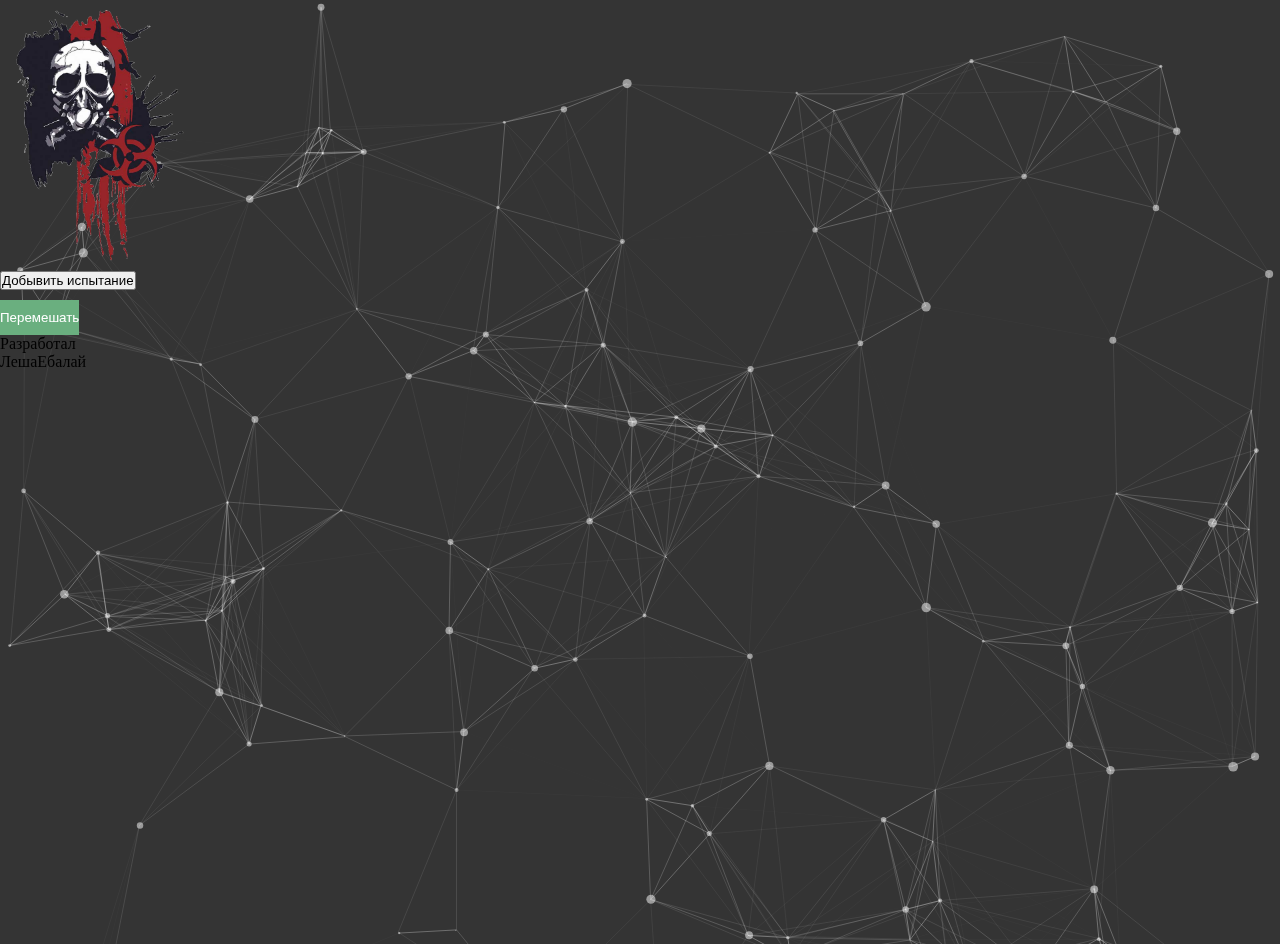
<file: index.html>
<!DOCTYPE html>
<html>

<head>
  <title></title>
  <meta charset="utf-8">
  <meta name="viewport" content="width=device-width, initial-scale=1, shrink-to-fit=no">
    
  <link rel="stylesheet" href="css/styleBuild.css">
  <!-- Bootstrap CSS -->
  <link rel="stylesheet" href="https://stackpath.bootstrapcdn.com/bootstrap/4.1.2/css/bootstrap.min.css"
    integrity="sha384-Smlep5jCw/wG7hdkwQ/Z5nLIefveQRIY9nfy6xoR1uRYBtpZgI6339F5dgvm/e9B" crossorigin="anonymous">
</head>

<body>
<header class="header bg-dark ">
  <nav class="nav  flex-column">
    <img src="img/logo.png" class="logo" alt="logo">
    <button class="nav-link active" href="#" data-toggle="modal" data-target="#exampleModal">Добывить испытание</button>
    <button class="btnRandom">Перемешать</button>
  </nav>
  <p class="text-center text-white">Разработал <br> ЛешаЕбалай</p>
</header>
        <section class="memory-game">

    </section>

  <div class="back_f_srceen_img">
        <div id="particles-js" style="transform: translate(0px, 0px);">
      <canvas class="particles-js-canvas-el" width="1903" height="450" style="width: 100%; height: 100%;">
      </canvas>
    </div>
  </div>

  <!-- Modal -->
  <div class="modal fade " id="exampleModal" tabindex="-1" role="dialog" aria-labelledby="exampleModalLabel" aria-hidden="true">
      <div class="modal-dialog " role="document">
        <div class="modal-content ">
          <div class="modal-header">
            <h5 class="modal-title" id="exampleModalLabel">Введи испытание для друга</h5>
            <button type="button" class="close" data-dismiss="modal" aria-label="Close">
              <span aria-hidden="true">&times;</span>
            </button>
          </div>
          <div class="modal-body">
              <form>
                  <textarea class="note_text" wrap="hard" placeholder="Что ты придумал мой друг?"></textarea>
                  <!-- <input type="text" class="note_text" name=""> -->
                  
                </form>
          </div>
          <div class="modal-footer">
            <button type="button" class="btn btn-secondary" data-dismiss="modal">Close</button>
            <button type="button" class="btn add_button btn-primary">Добавить испытание</button>
            <button type="button" class="btn btn-secondary clear" onclick="document.querySelector('.note_text').value='';">Clear</button>
          </div>
        </div>
      </div>
    </div>

  <script src="https://code.jquery.com/jquery-3.3.1.slim.min.js" integrity="sha384-q8i/X+965DzO0rT7abK41JStQIAqVgRVzpbzo5smXKp4YfRvH+8abtTE1Pi6jizo"
    crossorigin="anonymous"></script>
  <script src="https://cdnjs.cloudflare.com/ajax/libs/popper.js/1.14.3/umd/popper.min.js" integrity="sha384-ZMP7rVo3mIykV+2+9J3UJ46jBk0WLaUAdn689aCwoqbBJiSnjAK/l8WvCWPIPm49"
    crossorigin="anonymous"></script>
  <script src="https://stackpath.bootstrapcdn.com/bootstrap/4.1.2/js/bootstrap.min.js" integrity="sha384-o+RDsa0aLu++PJvFqy8fFScvbHFLtbvScb8AjopnFD+iEQ7wo/CG0xlczd+2O/em"
    crossorigin="anonymous"></script>
  <!--  -->
  <script src="js/particles.min.js"></script>
  <script src="js/app.js"></script>
  <script src="js/notetoself.js"></script>
 
</body>

</html>
</file>
<file: css/styleBuild.css>
@import "styleCard.css";
@import "styleMenu.css";
@import "styleParalax.css";
</file>
